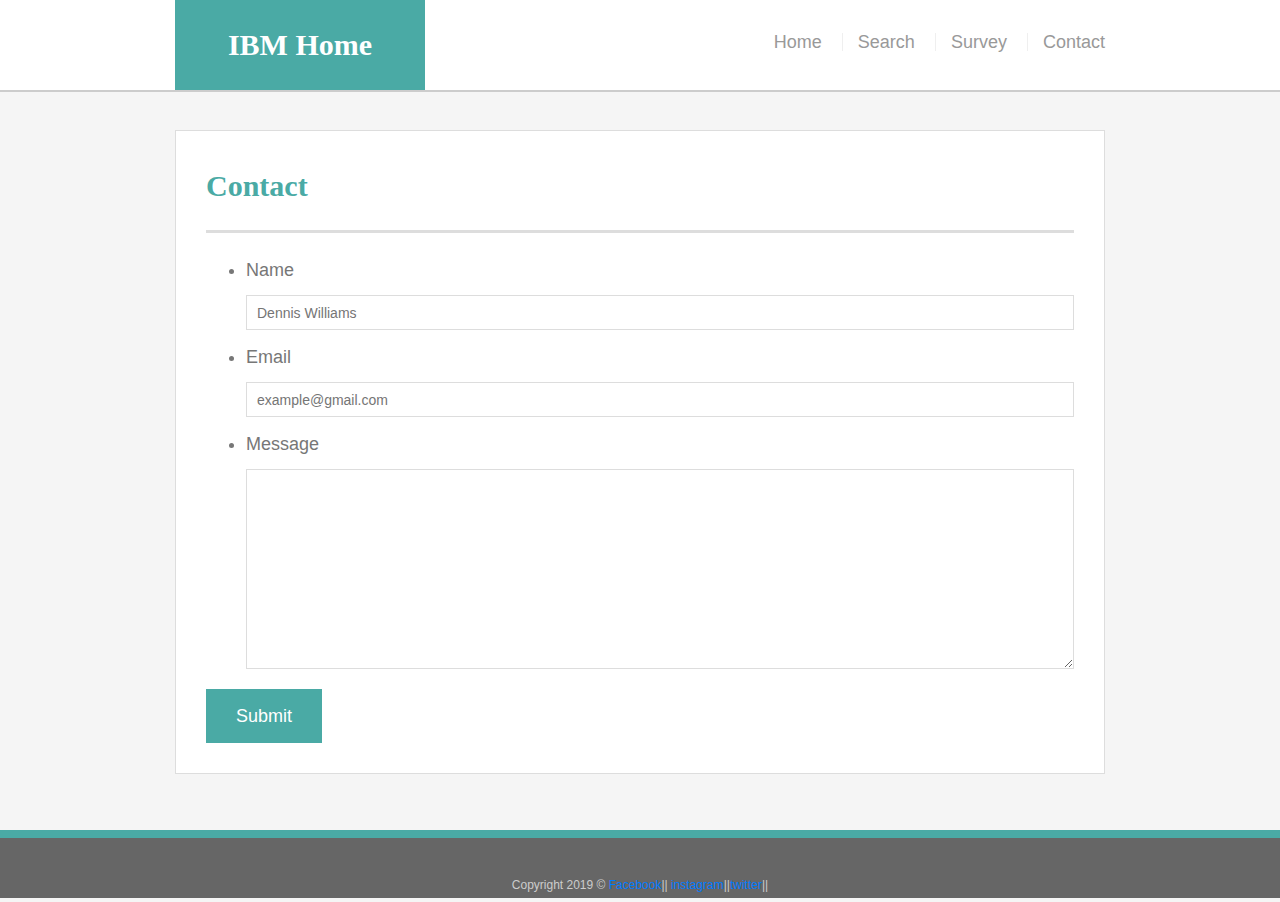
<file: contact.html>
<!DOCTYPE html>
<html lang="en">
    <head>
        <link href="https://stackpath.bootstrapcdn.com/bootstrap/4.1.3/css/bootstrap.min.css" rel="stylesheet">
        <link href="styles.css" rel="stylesheet">
        <title>My Webpage</title>
    </head>
    <body>
    <header id="masthead">
        <div class="container">
            <a href="https://w3.ibm.com/#/" id="logo">IBM Home</a>
            <nav>
                <a href="index.html">Home</a>
                <a href="search.html">Search</a>
                <a href="survey.html">Survey</a>
                <a href="contact.html">Contact</a>
            </nav>
        </div>
    </header>
  <div id="main-container" class="container">
    <section class="main-section">
      <h1>Contact</h1>
      <form id="contact-form">
        <ul>
          <li>
            <label for="name">Name</label>
            <input type="text" id="name" name="name" placeholder="Dennis Williams" required="required">
          </li>
          <li>
            <label for="email">Email</label>
            <input type="email" id="email" name="email" placeholder="example@gmail.com" required="required">
          </li>
          <li>
            <label for="message">Message</label>
            <textarea id="message" name="message" required="required"></textarea>
          </li>
        </ul>
        <input type="submit">
      </form>
    </section>
  </div>
  <footer>
    <div class="container">
        Copyright 2019 &copy; <a href="www.facebook.com">Facebook</a>||
        <a href="www.instagram.com">instagram</a>||<a href="www.twitter.com">twitter</a>||
    </div>
</footer>
</div>
</body>
</html>
</file>
<file: styles.css>
body {
  font-family: Arial, "Helvetica Neue", Helvetica, sans-serif;
  font-size: 18px;
  line-height: 34px;
  color: #777;
  background-color: #4aaaa5;
}
* {
  box-sizing: border-box;
}
/* general */
.container {
  width: 100%;
  max-width: 960px;
  margin: 0 auto;
  clear: both;
}
h1,
h2,
h3,
p {
  margin-bottom: 20px;
}
p:last-child {
  margin-bottom: 0;
}
h1,
h2,
h3 {
  font-family: Georgia, Times, "Times New Roman", serif;
  font-weight: 700;
  color: #4aaaa5;
}
h1 {
  padding-bottom: 20px;
  font-size: 30px;
  line-height: 49px;
  border-bottom: 3px solid #ddd;
}
h2,
h3 {
  font-size: 22px;
}
/* header */
#masthead {
  position: fixed;
  z-index: 99;
  width: 100%;
  margin: 0 0 30px;
  overflow: auto;
  color: #fff;
  background: #fff;
  border-bottom: 2px solid #ccc;
}
#logo {
  float: left;
  width: 250px;
  height: 90px;
  font-family: Georgia, Times, "Times New Roman", serif;
  font-size: 30px;
  font-weight: 700;
  line-height: 90px;
  color: #fff;
  text-align: center;
  text-decoration: none;
  background: #4aaaa5;
}
nav {
  float: right;
  margin-top: 25px;
}
nav a {
  display: inline-block;
  padding-left: 15px;
  margin-left: 15px;
  line-height: 18px;
  color: #999;
  text-decoration: none;
  border-left: 1px solid #efefef;
}
nav a:first-child {
  border-left: 0 none;
}
/* footer */
footer {
  padding: 30px 0;
  clear: both;
  font-size: 12px;
  color: #fff;
  color: #ccc;
  text-align: center;
  background: #666;
  border-top: 8px solid #4aaaa5;
  height: 50px;
}
h3, h2 {
  padding-bottom: 20px;
  margin-bottom: 15px;
  line-height: 22px;
  border-bottom: 2px solid #eee;
}
/* main */
#main-container {
  padding-top: 130px;
  min-height: calc(100vh - 70px);
}
.main-section {
  float: left;
  width: 100%;
  max-width: 960px;
  padding: 30px;
  margin: 0 0 40px;
  background: #fff;
  border: 1px solid #ddd;
}
/* Gallery page */
.work {
  position: relative;
  float: left;
  width: 274px;
  margin: 20px 0 25px;
  overflow: auto;
}
.work:nth-child(even) {
  margin-right: 40px;
}
.work img {
  width: 100%;
  border: 0 none;
  opacity: 0.8;
}
.work h3 {
  position: absolute;
  bottom: 20px;
  width: 100%;
  padding: 15px;
  margin-bottom: 0;
  font-weight: 300;
  line-height: 30px;
  color: #fff;
  text-align: center;
  background: #4aaaa5;
  border-bottom: 0;
}
.auth-image {
  float: left;
  width: 200px;
  height: auto;
  margin-top: 10px;
  margin-right: 25px;
}
/* contact page */
#contact-form ul {
  margin-bottom: 20px;
}
#contact-form li {
  margin-bottom: 10px;
}
label,
input[type=text],
input[type=email],
textarea {
  display: block;
  width: 100%;
}
input[type=text],
input[type=email],
textarea {
  height: 35px;
  padding: 0 10px;
  font-size: 14px;
  border: 1px solid #ddd;
}
textarea {
  height: 200px;
}
input[type=submit] {
  padding: 10px 30px;
  font-size: 18px;
  color: #fff;
  cursor: pointer;
  background: #4aaaa5;
  border: 0 none;
}
.inputbr {
  position: relative;
  left: 20%;
  width: 75%;
}
#srcinpt {
 width: 50%;
}
html, body{
  width: 100%;
  height: 100%;
  margin: 0;
  padding: 0;
  background-color: whitesmoke;
}
#map-canvas {
  width: 100%;
  height: 100%;
}
.gm-style-iw {
  text-align: center;
}
#map-canvas {
    margin-top: 0%;
    border-style: groove;
    border-width: 10px;
    border-color: whitesmoke;
}
.card {
  background-color: whitesmoke;
  color: grey;
  margin: auto;
}
.ctycrd {
  width: 150px;
  height: 100%;
  background-color: whitesmoke;
  color: gray;
  font-size: 30px;
  text-align: center;
  margin: 0 auto;
  padding: 70px 0px;
}
#temp {
font-size:  25px;
margin-top: 5px;
color: rgb(89, 98, 105);
}
.wfmode {
position: relative;
right: 25%;
background-color: whitesmoke;
color: gray;
width: 150%;
}
.card-body {
width: 180px;
height: 150px;
padding-top: 25%;
}
</file>
